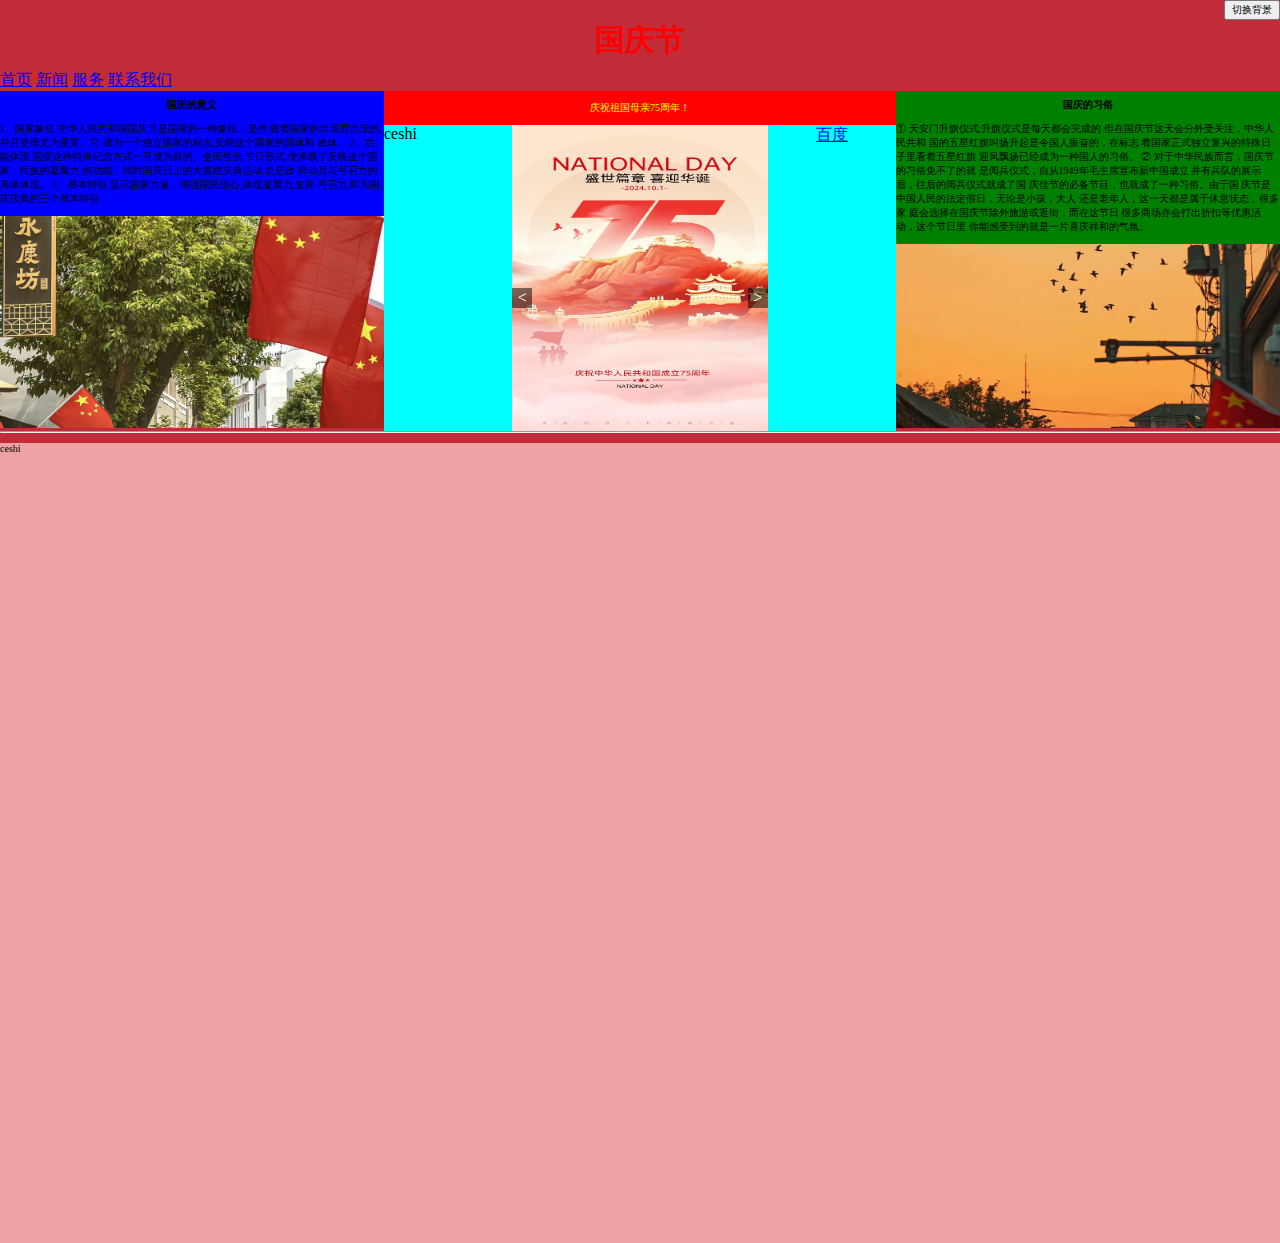
<file: index.html>
<!DOCTYPE html>
<html lang="en">
  <head>
    <meta charset="UTF-8" />
    <meta name="viewport" content="width=device-width, initial-scale=1.0" />
    <title>国庆节</title>
  </head>
  <link rel="stylesheet" href="national.css" />
  <body>
    <div class="box1">
      <h1>国庆节</h1>
    </div>
    <button onclick="changeBg()">切换背景</button>
    <nav>
      <a href="#home">首页</a>
      <a href="http://www.news.cn/">新闻</a>
      <a href="#services">服务</a>
      <a href="https://www.cuit.edu.cn/">联系我们</a>
    </nav>
    <div class="box2">
      <h1>国庆的意义</h1>
      <p>
        1、国家象征 中华人民共和国国庆节是国家的一种象征，是伴
        随着国家的出现而出现的,并且变得尤为重要。它
        成为一个独立国家的标志,反映这个国家的国体和 政体。 2、功能体现
        国庆这种特殊纪念方式一旦成为新的、全民性的
        节日形式,便承载了反映这个国家、民族的凝聚力
        的功能。同时国庆日上的大规模庆典活动,也是政 府动员与号召力的具体体现。
        3、基本特征 显示国家力量、增强国民信心,体现凝聚力,发挥
        号召力,即为国庆庆典的三个基本特征
      </p>
      <div class="box8">
        <img src="flag.jpg" alt="" />
      </div>
    </div>
    <div class="box5">
      <p>庆祝祖国母亲75周年！</p>
    </div>
    <div class="box3">
      <h1>国庆的习俗</h1>
      <p>
        ① 天安门升旗仪式:升旗仪式是每天都会完成的
        但在国庆节这天会分外受关注，中华人民共和
        国的五星红旗叫扬升起是令国人振奋的，在标志
        着国家正式独立复兴的特殊日子里看着五星红旗
        迎风飘扬已经成为一种国人的习俗。 ②
        对于中华民族而言，国庆节的习俗免不了的就
        是阅兵仪式，自从1949年毛主席宣布新中国成立
        并有兵队的展示后，往后的阅兵仪式就成了国
        庆佳节的必备节目，也就成了一种习俗。由于国
        庆节是中国人民的法定假日，无论是小孩，大人
        还是老年人，这一天都是属于休息状态，很多家
        庭会选择在国庆节除外旅游或逛街，而在这节日
        很多商场亦会打出折扣等优惠活动，这个节日里
        你能感受到的就是一片喜庆祥和的气氛。
      </p>
      <div class="box9">
        <img src="flag1.jpg" alt="" />
      </div>
    </div>
    <div class="box6">
      <a href="https://www.baidu.com/">百度</a>
    </div>
    <div class="box7">ceshi</div>
    <!-- 轮播图 -->
    <div class="box4">
      <div class="box4-images">
        <a href="#">
          <img style="z-index: 1" src="2.jpg" alt="" />
          <img src="content.jpg" alt="" />
          <img src="3.jpg" alt="" />
        </a>
      </div>
      <div class="selector">
        <span></span>
        <span></span>
        <span></span>
        <span></span>
      </div>
      <div class="left">&lt;</div>
      <div class="right">&gt;</div>
    </div>

    <hr />
    <div class="box8">
      <p>ceshi</p>
    </div>
  </body>
  <script>
    function changeBg() {
      const currentBgColor = document.body.style.backgroundColor;
      if (currentBgColor === "rgb(192, 44, 56)") { // Ensure color format matches
        document.body.style.backgroundColor = "gray";
      } else {
        document.body.style.backgroundColor = "#c02c38";
      }
    }

    // 轮播图

    let img = document.querySelectorAll(".box4-images img");
    let span = document.querySelectorAll(".selector span");
    let left = document.querySelector(".left");
    let right = document.querySelector(".right");

    let index = 0;
    let timer;

    function show() {
      img.forEach((image, idx) => {
        if (idx === index) {
          image.style.zIndex = 1; // Show the current image
        } else {
          image.style.zIndex = 0; // Hide other images
        }
      });
    }

    function autoPlay() {
      timer = setInterval(function () {
        index = (index + 1) % img.length; // Loop back to the first image
        show();
      }, 2000);
    }
    autoPlay();

    function ctrlPlay() {
      for(let i = 0; i < span.length; i++){
        span[i].onclick = function(){
          index = i;
          show();
        }
      }
    }
    ctrlPlay();
    function clickPlay() {
      left.onclick = function () {
        if(index <= 0){
          index = img.length - 1;
        }else{
          index--;
        }
        show();
      }
      right.onclick = function(){
        if(index == img.length - 1){
          index = 0;
        }else{
          index++;
        }
        show();
      }
    }
    clickPlay();
    function eventList() {
      for(let i = 0; i < span.length; i++){
        span[i].addEventListener('mouseenter',function(){
          clearInterval(timer);
          index = i;
          show();
        },false);
        span[i].addEventListener('mouseleave',function(){
          clearInterval(timer);
          autoPlay();
        },false);
      }
    }
    eventList();
  </script>
  </body>
</html>
</file>
<file: national.css>
html,
body {
  margin: 0;
  padding: 0;
}

body {
  background-color: #c02c38;
}

.box1 {
  top: 0;
  /* background-color: yellow; */
  width: 100%;
  height: 50px;
  text-align: center;
}

.box1 h1 {
  color: red;
  font-size: 30px;
  font-family: "KaiTi";
}

button {
  display: block;
  position: fixed;
  top: 0;
  right: 0;
  font-size: 10px;
  cursor: pointer;
  z-index: 2;
}

nav {
  overflow: hidden;
}

nav a {
  display: inline-block;
}

.box2 {
  float: left;
  background-color: blue;
  width: 30%;
  height: 337px;
  overflow: hidden;
}

.box2 img {
  width: 100%;
}

h1 {
  text-align: center;
  font-size: 10px;
}

p {
  font-size: 10px;
  font-family: "KaiTi";
}

.box3 {
  background-color: green;
  width: 30%;
  height: 337px;
  float: right;
  overflow: hidden;
}

.box3 img {
  width: 100%;
  height: 100%;
}

.box4 {
  position: relative;
  background-color: rgb(186, 186, 114);
  width: 20%;
  height: 306px;
  margin: 0;
  float: left;
  /* margin-left: 85px; */
}

.box4-images {
  position: relative;
  display: flex;
  transition: transform 0.5s ease-in-out;
  width: 100%;
  height: 306px;
}

a img {
  position: absolute;
  height: 100%;
  width: 100%;
}

.box4:hover .selector {
  display: flex;
}

.box4 .selector {
  width: 80px;
  height: 20px;
  position: absolute;
  bottom: 0px;
  left: 50%;
  display: none;
  transform: translateX(-50%);
  justify-content: space-between;
  z-index: 2;
}

.selector span {
  width: 10px;
  height: 10px;
  border-radius: 50%;
  background-color: lightgray;
  opacity: 0.5;
  margin-right: 5px;
  cursor: pointer;
}

.selector span:hover {
  background-color: #0b0a0a;
}

.box4 .left,
.box4 .right {
  position: absolute;
  top: 50%;
  transform: translateY(+50%);
  width: 20px;
  height: 20px;
  background-color: rgba(0, 0, 0, 0.5);
  color: #fff;
  text-align: center;
  line-height: 20px;
  cursor: pointer;
  z-index: 3;
}

.box4 .left {
  margin-left: 0;
}

.box4 .right {
  margin-right: 0;
  right: 0;
}

.left:hover,
.right:hover {
  background-color: rgba(0, 0, 0, 0.7); /* Ensure only color changes */
}

.box5 {
  background-color: red;
  width: 40%;
  float: left;
}

.box5 p {
  text-align: center;
  color: yellow;
}

.box6 {
  background-color: aqua;
  width: 10%;
  float: right;
  height: 306px;
}

.box7 {
  background-color: aqua;
  width: 10%;
  float: left;
  height: 306px;
}

a {
  display: block;
  text-align: center;
}

.box8 {
  height: 800px;
  background-color: rgb(238, 162, 164);
}
</file>
